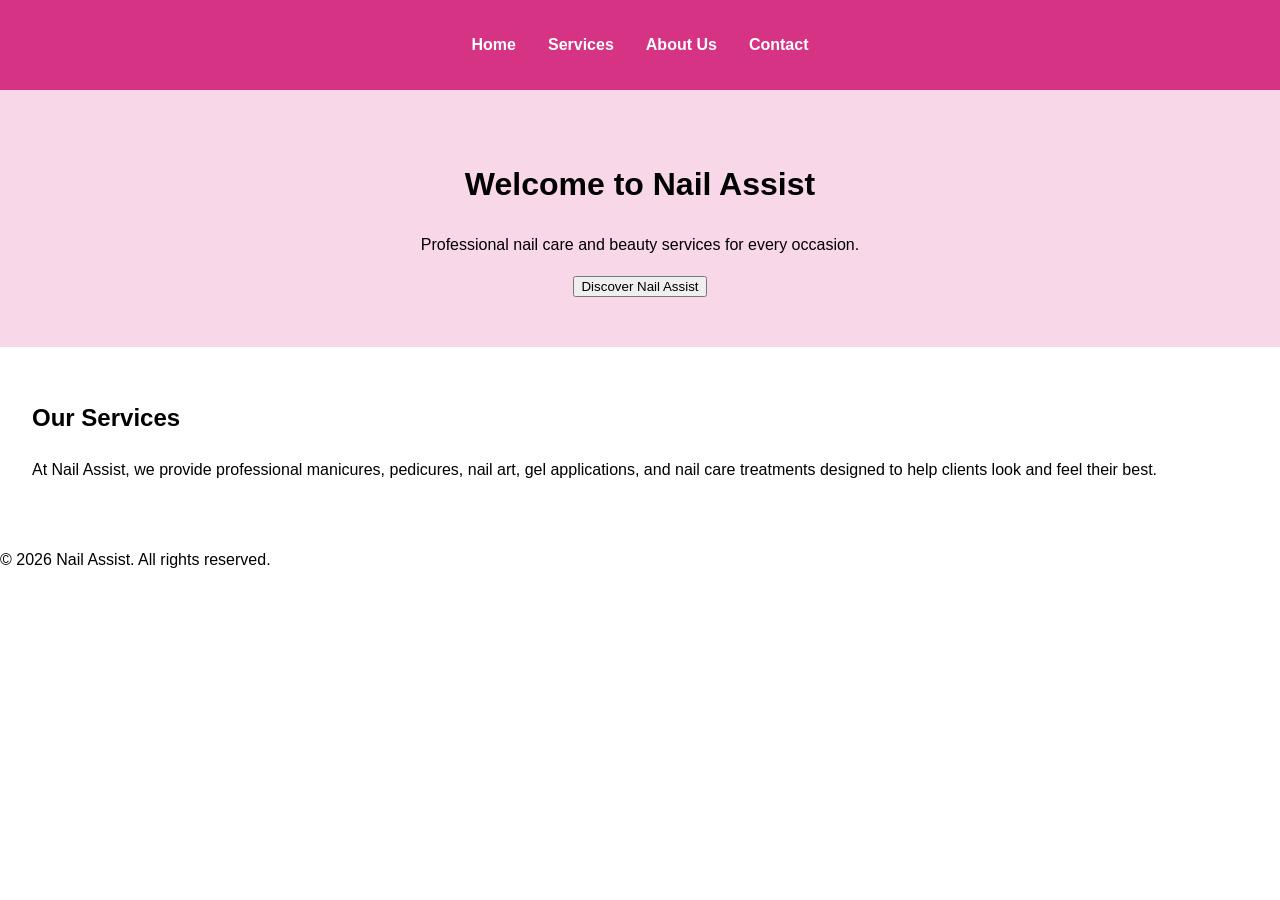
<file: index.html>
<!DOCTYPE html>
<!--
Click nbfs://nbhost/SystemFileSystem/Templates/Licenses/license-default.txt to change this license
Click nbfs://nbhost/SystemFileSystem/Templates/Other/html.html to edit this template
-->

<html lang="en">
<head>
    <meta charset="UTF-8">
    <meta name="viewport" content="width=device-width, initial-scale=1.0">

    <title>Nail Assist | Professional Nail Care</title>

    <meta name="description"
          content="Welcome to Nail Assist. Discover professional manicures, pedicures, nail art and beauty services.">

    <link rel="stylesheet" href="styles.css">

    <script src="script.js" defer></script>
</head>

<body>

    <nav>
        <ul>
            <li><a href="index.html">Home</a></li>
            <li><a href="services_1.html">Services</a></li>
            <li><a href="about.html">About Us</a></li>
            <li><a href="contact.html">Contact</a></li>
        </ul>
    </nav>

    <header>
        <h1>Welcome to Nail Assist</h1>

        <p>
            Professional nail care and beauty services
            for every occasion.
        </p>

        <button id="welcomeButton" type="button">
            Discover Nail Assist
        </button>

        <p id="welcomeMessage" hidden>
            Thank you for visiting Nail Assist!
            We look forward to taking care of your nails.
        </p>
    </header>

    <main>
        <section>
            <h2>Our Services</h2>

            <p>
                At Nail Assist, we provide professional
                manicures, pedicures, nail art, gel applications,
                and nail care treatments designed to help
                clients look and feel their best.
            </p>
        </section>
    </main>

    <footer>
        <p>&copy; 2026 Nail Assist. All rights reserved.</p>
    </footer>

</body>
</html>
</file>
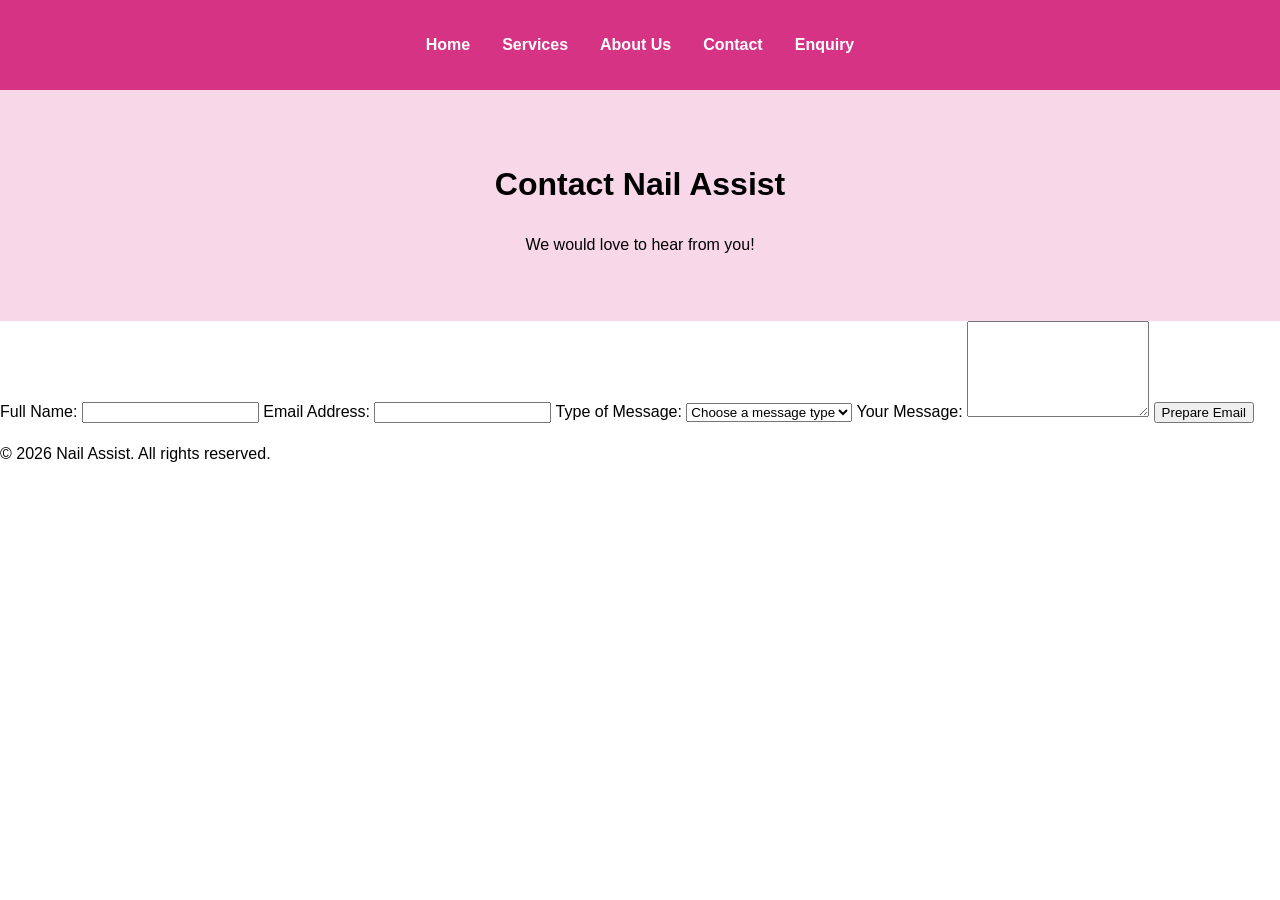
<file: contact.html>
<!DOCTYPE html>
<!--
Click nbfs://nbhost/SystemFileSystem/Templates/Licenses/license-default.txt to change this license
Click nbfs://nbhost/SystemFileSystem/Templates/Other/html.html to edit this template
-->
   
<html lang="en">
<head>
    <meta charset="UTF-8">
    <meta name="viewport" content="width=device-width, initial-scale=1.0">

    <title>Nail Assist | Contact Us</title>

    <meta name="description"
          content="Contact Nail Assist for general questions, feedback and information about our nail care services.">

    <link rel="stylesheet" href="styles.css">
    <script src="script.js" defer></script>
</head>

<body>

    <nav>
        <ul>
            <li><a href="index.html">Home</a></li>
            <li><a href="services_1.html">Services</a></li>
            <li><a href="about.html">About Us</a></li>
            <li><a href="contact.html">Contact</a></li>
            <li><a href="enquiry.html">Enquiry</a></li>
        </ul>
    </nav>

    <header>
        <h1>Contact Nail Assist</h1>
        <p>We would love to hear from you!</p>
    </header>

    <main>
        <form id="contactForm">

            <label for="contactName">Full Name:</label>
            <input type="text" id="contactName"
                   name="contactName" required>

            <label for="contactEmail">Email Address:</label>
            <input type="email" id="contactEmail"
                   name="contactEmail" required>

            <label for="messageType">Type of Message:</label>
            <select id="messageType" name="messageType" required>
                <option value="">Choose a message type</option>
                <option value="General Question">General Question</option>
                <option value="Feedback">Feedback</option>
                <option value="Complaint">Complaint</option>
                <option value="Other">Other</option>
            </select>

            <label for="contactMessage">Your Message:</label>
            <textarea id="contactMessage"
                      name="contactMessage"
                      rows="6" required></textarea>

            <button type="submit">Prepare Email</button>

        </form>
    </main>

    <footer>
        <p>&copy; 2026 Nail Assist. All rights reserved.</p>
    </footer>

</body>
</html>
</file>
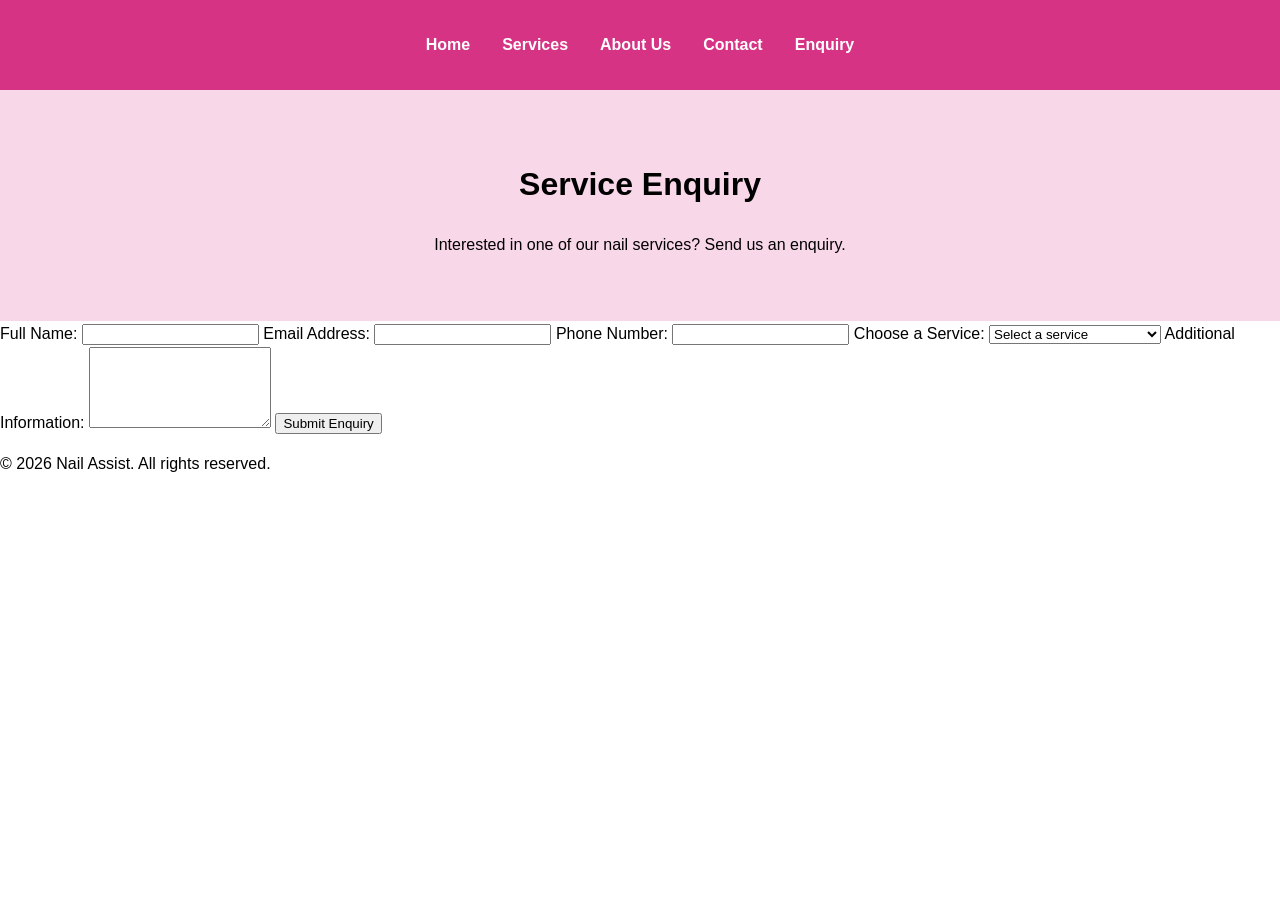
<file: enquiry.html>
<!DOCTYPE html>
<!--
Click nbfs://nbhost/SystemFileSystem/Templates/Licenses/license-default.txt to change this license
Click nbfs://nbhost/SystemFileSystem/Templates/ClientSide/html.html to edit this template
-->

<html lang="en">
<head>
    <meta charset="UTF-8">
    <meta name="viewport" content="width=device-width, initial-scale=1.0">

    <title>Nail Assist | Service Enquiry</title>

    <meta name="description"
          content="Enquire about Nail Assist manicure, pedicure, nail art and other nail care services.">

    <link rel="stylesheet" href="styles.css">
    <script src="script.js" defer></script>
</head>

<body>

    <nav>
        <ul>
            <li><a href="index.html">Home</a></li>
            <li><a href="services_1.html">Services</a></li>
            <li><a href="about.html">About Us</a></li>
            <li><a href="contact.html">Contact</a></li>
            <li><a href="enquiry.html">Enquiry</a></li>
        </ul>
    </nav>

    <header>
        <h1>Service Enquiry</h1>
        <p>Interested in one of our nail services? Send us an enquiry.</p>
    </header>

    <main>
        <form id="enquiryForm">

            <label for="customerName">Full Name:</label>
            <input type="text" id="customerName"
                   name="customerName" required>

            <label for="customerEmail">Email Address:</label>
            <input type="email" id="customerEmail"
                   name="customerEmail" required>

            <label for="customerPhone">Phone Number:</label>
            <input type="tel" id="customerPhone"
                   name="customerPhone" required>

            <label for="service">Choose a Service:</label>
            <select id="service" name="service" required>
                <option value="">Select a service</option>
                <option value="Manicure">Manicure - R180</option>
                <option value="Pedicure">Pedicure - R250</option>
                <option value="Nail Art">Nail Art - R150</option>
                <option value="Gel Nails">Gel Nails - R300</option>
                <option value="Acrylic Nails">Acrylic Nails - R350</option>
                <option value="Nail Repair">Nail Repair - R80 per nail</option>
            </select>

            <label for="message">Additional Information:</label>
            <textarea id="message" name="message"
                      rows="5" required></textarea>

            <button type="submit">Submit Enquiry</button>

            <p id="enquiryResponse" aria-live="polite"></p>

        </form>
    </main>

    <footer>
        <p>&copy; 2026 Nail Assist. All rights reserved.</p>
    </footer>

</body>
</html>
</file>
<file: styles.css>
:root {
    --primary-color: #d63384;
}

body {
    margin: 0;
    font-family: Arial, sans-serif;
    line-height: 1.6;
}

nav {
    background-color: #d63384;
    padding: 1rem;
}

nav ul {
    display: flex;
    justify-content: center;
    list-style: none;
    gap: 2rem;
    padding: 0;
}

nav a {
    color: white;
    text-decoration: none;
    font-weight: bold;
}

nav a:hover {
    color: #ffe066;
}

header {
    text-align: center;
    padding: 3rem;
    background-color: #f8d7e8;
}

section {
    padding: 2rem;
}
<section class="services">
    <div class="card">
        <h3>Manicures</h3>
        <p>Professional manicure treatments.</p>
    </div>

    <div class="card">
        <h3>Pedicures</h3>
        <p>Relaxing and luxurious pedicure services.</p>
    </div>

    <div class="card">
        <h3>Nail Art</h3>
        <p>Creative and custom nail designs.</p>
    </div>
</section>
.services {
    display: flex;
    gap: 20px;
    padding: 2rem;
}

.card {
    background-color: white;
    padding: 20px;
    border-radius: 10px;
    box-shadow: 0 3px 8px rgba(0,0,0,0.1);
    flex: 1;
}
@media (max-width: 768px) {

    nav ul {
        flex-direction: column;
    }

    .services {
        flex-direction: column;
    }

    h1 {
        font-size: 2rem;
    }
}
</file>
